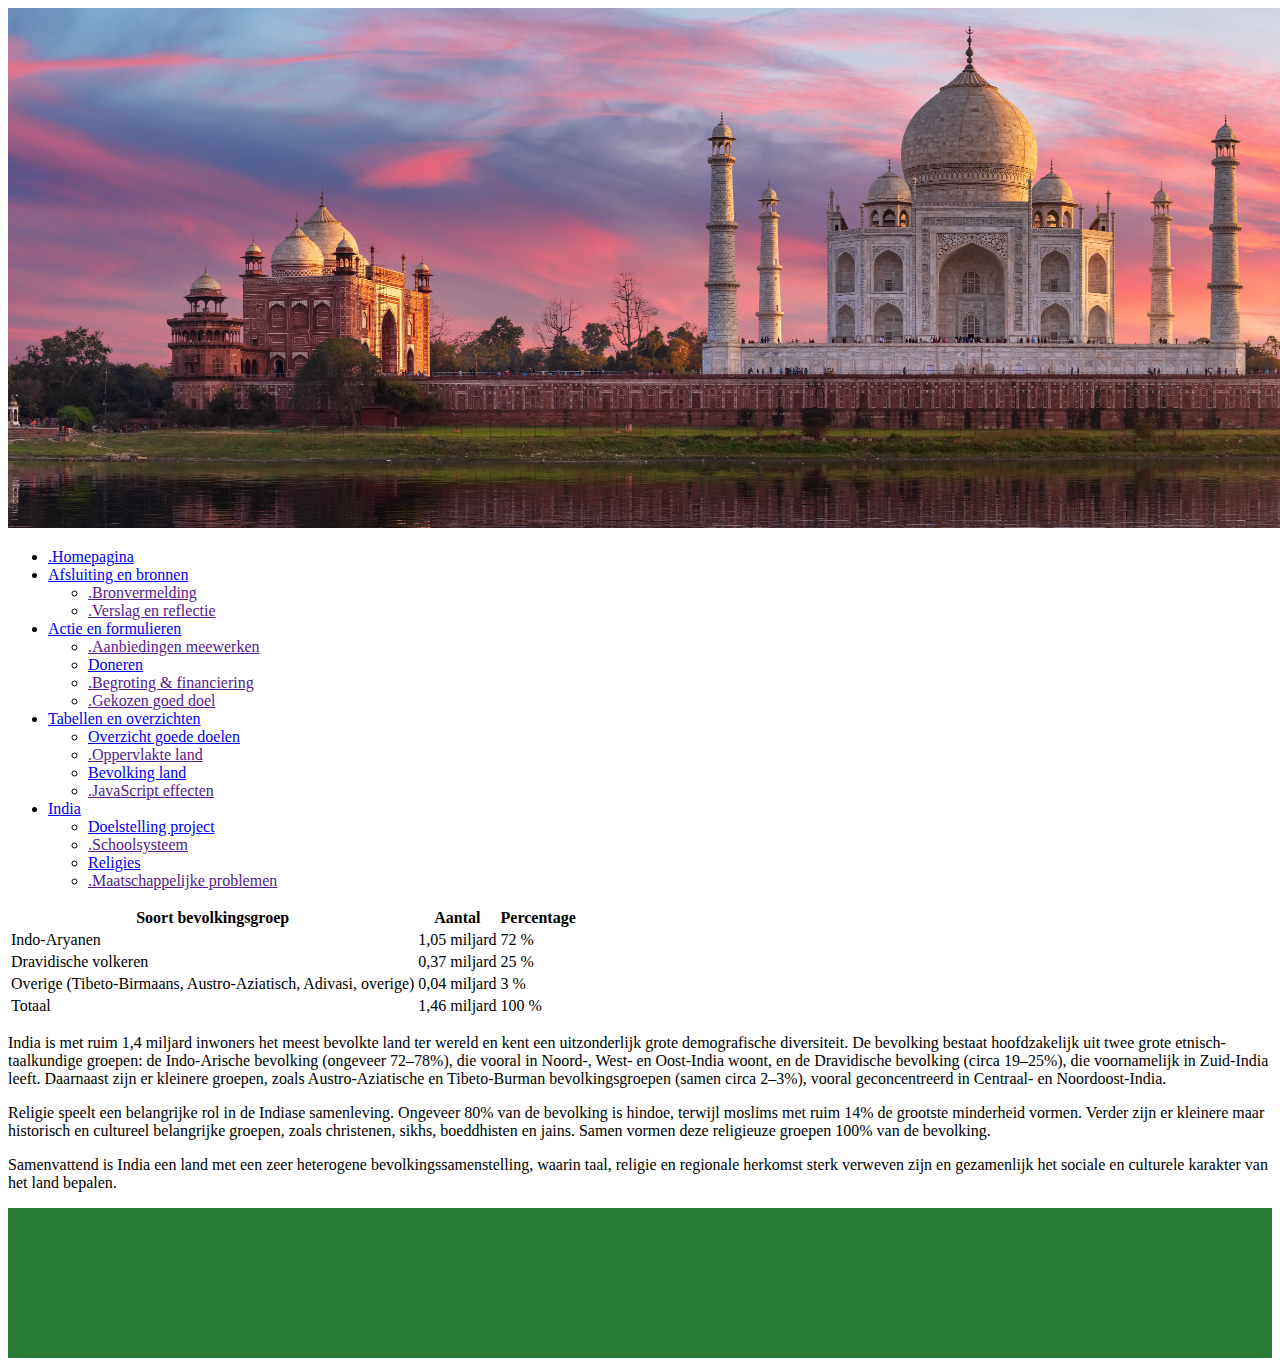
<file: bevolking.html>
<!DOCTYPE html>
<html lang="en">
<head>
    <meta charset="UTF-8">
    <meta name="viewport" content="width=device-width, initial-scale=1.0">
    <title>Tabel bevolking</title>
    <script src="script.js" defer></script>
    <link rel="stylesheet" href="css/style.css">
</head>
<body class="tabody">
<div class="menu-container"></div>
    <div class="tacontainer">

<table class="tatable">
  <tr class="tatr tahead">
    <th class="tath">Soort bevolkingsgroep</th>
    <th class="tath">Aantal</th>
    <th class="tath">Percentage</th>
  </tr>

  <tr class="tatr tadata">
    <td class="tatd">Indo-Aryanen</td>
    <td class="tatd">1,05 miljard</td>
    <td class="tatd">72 %</td>
  </tr>

  <tr class="tatr tadata">
    <td class="tatd">Dravidische volkeren</td>
    <td class="tatd">0,37 miljard</td>
    <td class="tatd">25 %</td>
  </tr>

  <tr class="tatr tadata">
    <td class="tatd">Overige (Tibeto-Birmaans, Austro-Aziatisch, Adivasi, overige)</td>
    <td class="tatd">0,04 miljard</td>
    <td class="tatd">3 %</td>
  </tr>

  <tr class="tatr tatotal">
    <td class="tatd">Totaal</td>
    <td class="tatd">1,46 miljard</td>
    <td class="tatd">100 %</td>
  </tr>
</table>

<p class="tap">India is met ruim 1,4 miljard inwoners het meest bevolkte land ter wereld en kent een uitzonderlijk grote demografische diversiteit. 
  De bevolking bestaat hoofdzakelijk uit twee grote etnisch-taalkundige groepen: de Indo-Arische bevolking (ongeveer 72–78%), 
  die vooral in Noord-, West- en Oost-India woont, en de Dravidische bevolking (circa 19–25%), die voornamelijk in Zuid-India leeft. Daarnaast zijn er kleinere groepen,
   zoals Austro-Aziatische en Tibeto-Burman bevolkingsgroepen (samen circa 2–3%), vooral geconcentreerd in Centraal- en Noordoost-India.</p>

<p class="tap">Religie speelt een belangrijke rol in de Indiase samenleving. Ongeveer 80% van de bevolking is hindoe, terwijl moslims met ruim 14% de grootste minderheid vormen. 
Verder zijn er kleinere maar historisch en cultureel belangrijke groepen, zoals christenen, sikhs, boeddhisten en jains. Samen vormen deze religieuze groepen 100% van de bevolking.</p>

<p class="tap">Samenvattend is India een land met een zeer heterogene bevolkingssamenstelling, waarin taal, religie en regionale herkomst sterk verweven zijn en gezamenlijk het sociale en culturele karakter van het land bepalen.</p>




</div>

<div class="footer-container"></div>






</table>
    
</body>
</html>
</file>
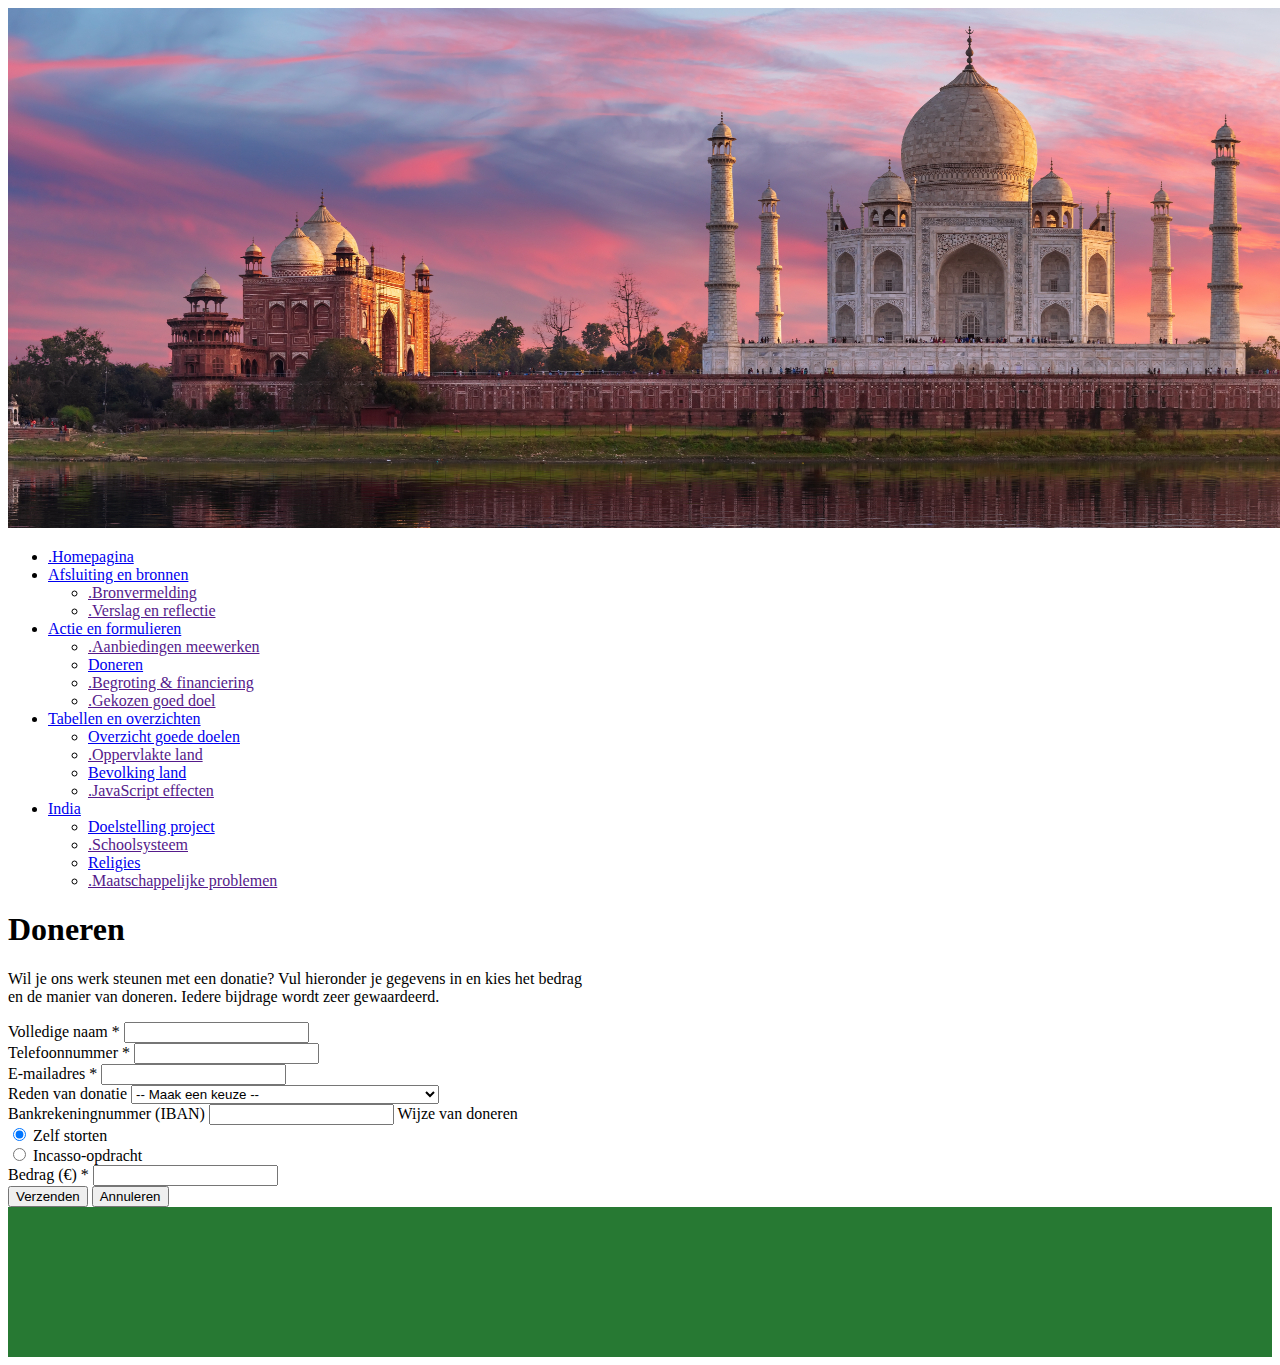
<file: donatie.html>
<!DOCTYPE html>
<html lang="en">
<head>
    <meta charset="UTF-8">
    <meta name="viewport" content="width=device-width, initial-scale=1.0">
    <title>Donatie formulier</title>
    <script src="script.js" defer></script>
    <link rel="stylesheet" href="css/style.css">
</head>
<body class="donbody">
<div class="menu-container"></div>

    <div class="doncontainer">

        <h1 class="donh1">Doneren</h1>

        <p class="donp">
          Wil je ons werk steunen met een donatie? Vul hieronder je gegevens in en kies het bedrag<br>
          en de manier van doneren. Iedere bijdrage wordt zeer gewaardeerd.
        </p>

    <form action="#" method="post">

    <label for="naam">Volledige naam *</label>
    <input type="text" id="naam" name="naam" required>
<br>
    <label for="telefoon">Telefoonnummer *</label>
    <input type="text" id="telefoon" name="telefoon" required>
<br>
    <label for="email">E-mailadres *</label>
    <input type="email" id="email" name="email" required>
<br>
    <label for="reden">Reden van donatie</label>
    <select id="reden" name="reden" required>
        <option>-- Maak een keuze --</option>
        <option>Spontane actie</option>
        <option>Persoonlijk verbonden aan het doel</option>
        <option>Bijdrage aan toekomstig onderzoek/ontwikkeling</option>
        <option>Steun aan het maatschappelijke belang</option>
        <option>Op aanbeveling van iemand anders</option>
        <option>Overig</option>
    </select>
<br>
    <label for="iban">Bankrekeningnummer (IBAN)</label>
    <input type="text" id="iban" name="iban" required>

    <label>Wijze van doneren</label>
    <div class="radio-group">
        <input type="radio" id="zelf" name="wijze" value="zelf" checked>
        <label for="zelf">Zelf storten</label><br>

        <input type="radio" id="incasso" name="wijze" value="incasso">
        <label for="incasso">Incasso-opdracht</label>
    </div>

    <label for="bedrag">Bedrag (€) *</label>
    <input type="number" id="bedrag" name="bedrag" step="0.01" min="0" required>

    <div class="buttons">
        <button onclick="" id="verzenden">Verzenden</button>
        <button id="reset">Annuleren</button>
    </div>

</form>
</div>

<div class="footer-container"></div>


</body>
</html>
</file>
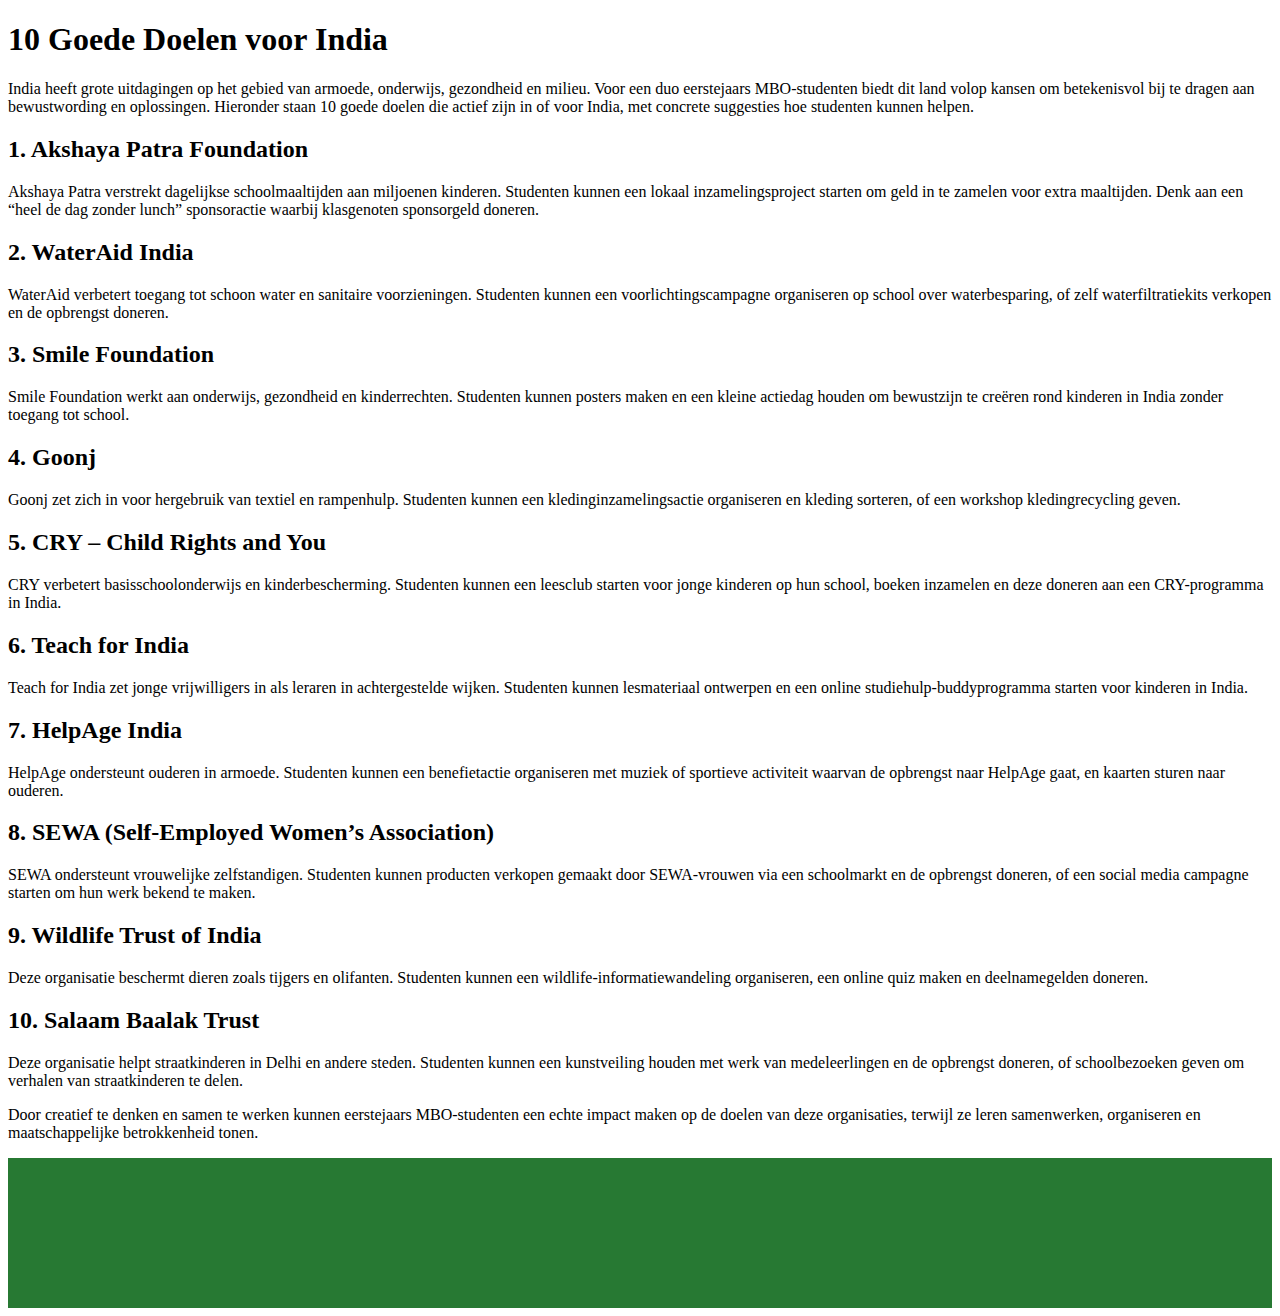
<file: overzicht.html>
<!DOCTYPE html>
<html lang="en">
<head>
    <meta charset="UTF-8">
    <meta name="viewport" content="width=device-width, initial-scale=1.0">
    <title>Overzicht</title>
    <script src="script.js" defer></script>
    <link rel="stylesheet" href="css/style.css">

</head>
<body class="ovbody">

<div class="ovcontainer">

<h1 class="ovh1">10 Goede Doelen voor India</h1>

<p class="ovp">
India heeft grote uitdagingen op het gebied van armoede, onderwijs, gezondheid en milieu. Voor
een duo eerstejaars MBO-studenten biedt dit land volop kansen om betekenisvol bij te dragen aan
bewustwording en oplossingen. Hieronder staan 10 goede doelen die actief zijn in of voor India,
met concrete suggesties hoe studenten kunnen helpen.
</p>

<h2 class="ovh2">1. Akshaya Patra Foundation</h2>
<p class="ovp">
Akshaya Patra verstrekt dagelijkse schoolmaaltijden aan miljoenen kinderen. Studenten kunnen een
lokaal inzamelingsproject starten om geld in te zamelen voor extra maaltijden. Denk aan een
“heel de dag zonder lunch” sponsoractie waarbij klasgenoten sponsorgeld doneren.
</p>

<h2 class="ovh2">2. WaterAid India</h2>
<p class="ovp">
WaterAid verbetert toegang tot schoon water en sanitaire voorzieningen. Studenten kunnen een
voorlichtingscampagne organiseren op school over waterbesparing, of zelf waterfiltratiekits
verkopen en de opbrengst doneren.
</p>

<h2 class="ovh2">3. Smile Foundation</h2>
<p class="ovp">
Smile Foundation werkt aan onderwijs, gezondheid en kinderrechten. Studenten kunnen posters
maken en een kleine actiedag houden om bewustzijn te creëren rond kinderen in India zonder
toegang tot school.
</p>

<h2 class="ovh2">4. Goonj</h2>
<p class="ovp">
Goonj zet zich in voor hergebruik van textiel en rampenhulp. Studenten kunnen een
kledinginzamelingsactie organiseren en kleding sorteren, of een workshop kledingrecycling geven.
</p>

<h2 class="ovh2">5. CRY – Child Rights and You</h2>
<p class="ovp">
CRY verbetert basisschoolonderwijs en kinderbescherming. Studenten kunnen een leesclub
starten voor jonge kinderen op hun school, boeken inzamelen en deze doneren aan een
CRY-programma in India.
</p>

<h2 class="ovh2">6. Teach for India</h2>
<p class="ovp">
Teach for India zet jonge vrijwilligers in als leraren in achtergestelde wijken. Studenten
kunnen lesmateriaal ontwerpen en een online studiehulp-buddyprogramma starten voor kinderen
in India.
</p>

<h2 class="ovh2">7. HelpAge India</h2>
<p class="ovp">
HelpAge ondersteunt ouderen in armoede. Studenten kunnen een benefietactie organiseren met
muziek of sportieve activiteit waarvan de opbrengst naar HelpAge gaat, en kaarten sturen naar
ouderen.
</p>

<h2 class="ovh2">8. SEWA (Self-Employed Women’s Association)</h2>
<p class="ovp">
SEWA ondersteunt vrouwelijke zelfstandigen. Studenten kunnen producten verkopen gemaakt door
SEWA-vrouwen via een schoolmarkt en de opbrengst doneren, of een social media campagne
starten om hun werk bekend te maken.
</p>

<h2 class="ovh2">9. Wildlife Trust of India</h2>
<p class="ovp">
Deze organisatie beschermt dieren zoals tijgers en olifanten. Studenten kunnen een
wildlife-informatiewandeling organiseren, een online quiz maken en deelnamegelden doneren.
</p>

<h2 class="ovh2">10. Salaam Baalak Trust</h2>
<p class="ovp">
Deze organisatie helpt straatkinderen in Delhi en andere steden. Studenten kunnen een
kunstveiling houden met werk van medeleerlingen en de opbrengst doneren, of schoolbezoeken
geven om verhalen van straatkinderen te delen.
</p>

<p class="ovp">
Door creatief te denken en samen te werken kunnen eerstejaars MBO-studenten een echte impact
maken op de doelen van deze organisaties, terwijl ze leren samenwerken, organiseren en
maatschappelijke betrokkenheid tonen.
</p>

</div>

<div class="footer-container"></div>

 
    
</body>
</html>
</file>
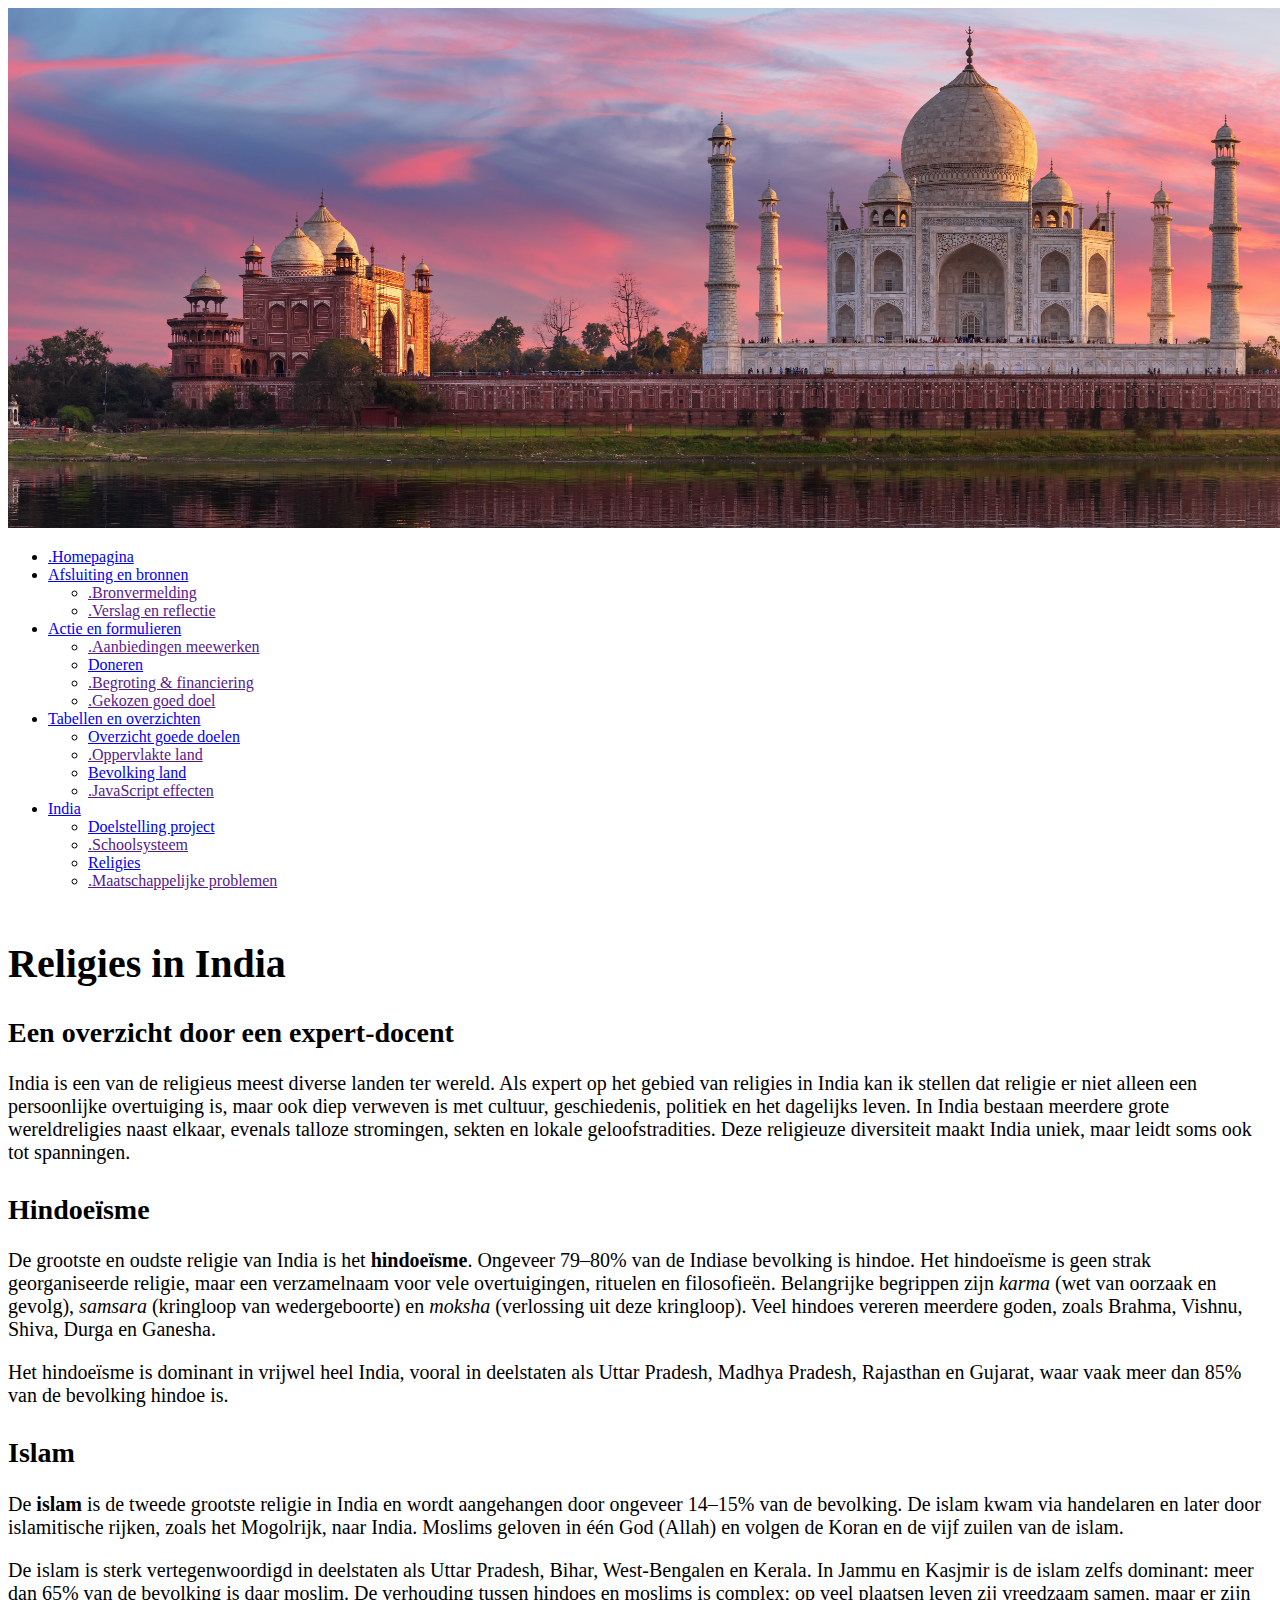
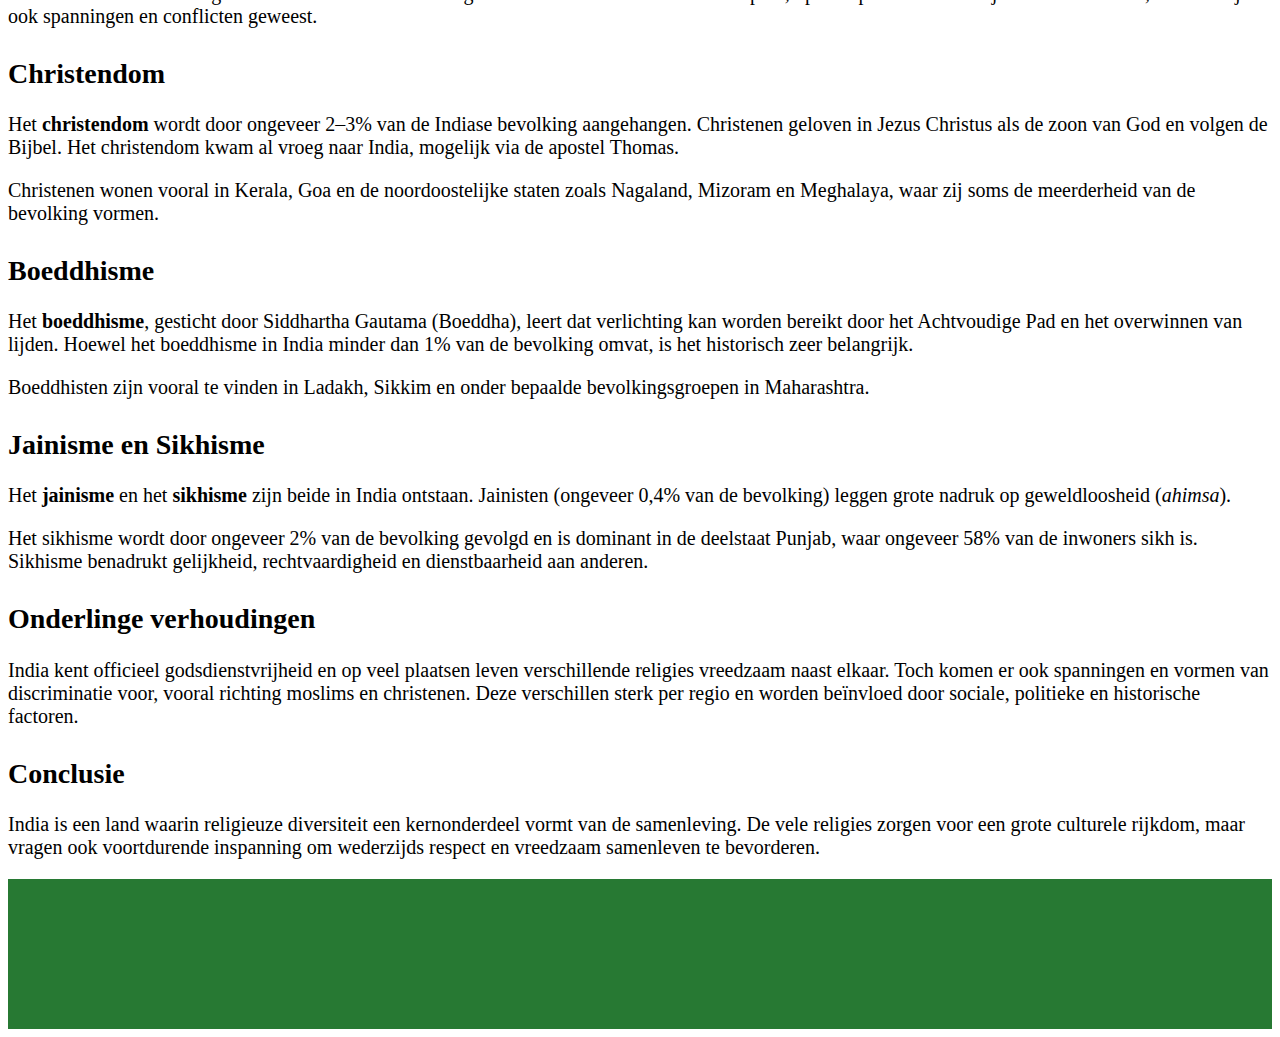
<file: religies.html>
<!DOCTYPE html>
<html lang="en">
<head>
    <meta charset="UTF-8">
    <meta name="viewport" content="width=device-width, initial-scale=1.0">
    <title>Religies</title>
    <script src="script.js" defer></script>
    <link rel="stylesheet" href="css/style.css">
</head>
<body class="rebody">
<div class="menu-container"></div>
    
    <div class="recontainer">

    <h1 class="reh1">Religies in India</h1>
<h2 class="reh2">Een overzicht door een expert-docent</h2>

<p class="rep">
India is een van de religieus meest diverse landen ter wereld. Als expert op het gebied van religies
in India kan ik stellen dat religie er niet alleen een persoonlijke overtuiging is, maar ook diep
verweven is met cultuur, geschiedenis, politiek en het dagelijks leven. In India bestaan meerdere
grote wereldreligies naast elkaar, evenals talloze stromingen, sekten en lokale geloofstradities.
Deze religieuze diversiteit maakt India uniek, maar leidt soms ook tot spanningen.
</p>

<h2 class="reh2">Hindoeïsme</h2>
<p class="rep">
De grootste en oudste religie van India is het <strong>hindoeïsme</strong>. Ongeveer 79–80% van de Indiase
bevolking is hindoe. Het hindoeïsme is geen strak georganiseerde religie, maar een verzamelnaam
voor vele overtuigingen, rituelen en filosofieën. Belangrijke begrippen zijn <em>karma</em>
(wet van oorzaak en gevolg), <em>samsara</em> (kringloop van wedergeboorte) en <em>moksha</em>
(verlossing uit deze kringloop). Veel hindoes vereren meerdere goden, zoals Brahma, Vishnu,
Shiva, Durga en Ganesha.
</p>
<p class="rep">
Het hindoeïsme is dominant in vrijwel heel India, vooral in deelstaten als
Uttar Pradesh, Madhya Pradesh, Rajasthan en Gujarat, waar vaak meer dan 85% van de bevolking
hindoe is.
</p>

<h2 class="reh2">Islam</h2>
<p class="rep">
De <strong>islam</strong> is de tweede grootste religie in India en wordt aangehangen door ongeveer
14–15% van de bevolking. De islam kwam via handelaren en later door islamitische rijken,
zoals het Mogolrijk, naar India. Moslims geloven in één God (Allah) en volgen de Koran en
de vijf zuilen van de islam.
</p>
<p class="rep">
De islam is sterk vertegenwoordigd in deelstaten als Uttar Pradesh, Bihar, West-Bengalen
en Kerala. In Jammu en Kasjmir is de islam zelfs dominant: meer dan 65% van de bevolking
is daar moslim. De verhouding tussen hindoes en moslims is complex; op veel plaatsen leven
zij vreedzaam samen, maar er zijn ook spanningen en conflicten geweest.
</p>

<h2 class="reh2">Christendom</h2>
<p class="rep">
Het <strong>christendom</strong> wordt door ongeveer 2–3% van de Indiase bevolking aangehangen.
Christenen geloven in Jezus Christus als de zoon van God en volgen de Bijbel. Het christendom
kwam al vroeg naar India, mogelijk via de apostel Thomas.
</p>
<p class="rep">
Christenen wonen vooral in Kerala, Goa en de noordoostelijke staten zoals Nagaland,
Mizoram en Meghalaya, waar zij soms de meerderheid van de bevolking vormen.
</p>

<h2 class="reh2">Boeddhisme</h2>
<p class="rep">
Het <strong>boeddhisme</strong>, gesticht door Siddhartha Gautama (Boeddha), leert dat verlichting kan
worden bereikt door het Achtvoudige Pad en het overwinnen van lijden. Hoewel het boeddhisme
in India minder dan 1% van de bevolking omvat, is het historisch zeer belangrijk.
</p>
<p class="rep">
Boeddhisten zijn vooral te vinden in Ladakh, Sikkim en onder bepaalde bevolkingsgroepen
in Maharashtra.
</p>

<h2 class="reh2">Jainisme en Sikhisme</h2>
<p class="rep">
Het <strong>jainisme</strong> en het <strong>sikhisme</strong> zijn beide in India ontstaan. Jainisten
(ongeveer 0,4% van de bevolking) leggen grote nadruk op geweldloosheid (<em>ahimsa</em>).
</p>
<p class="rep">
Het sikhisme wordt door ongeveer 2% van de bevolking gevolgd en is dominant in de deelstaat
Punjab, waar ongeveer 58% van de inwoners sikh is. Sikhisme benadrukt gelijkheid,
rechtvaardigheid en dienstbaarheid aan anderen.
</p>

<h2 class="reh2">Onderlinge verhoudingen</h2>
<p class="rep">
India kent officieel godsdienstvrijheid en op veel plaatsen leven verschillende religies
vreedzaam naast elkaar. Toch komen er ook spanningen en vormen van discriminatie voor,
vooral richting moslims en christenen. Deze verschillen sterk per regio en worden beïnvloed
door sociale, politieke en historische factoren.
</p>

<h2 class="reh2">Conclusie</h2>
<p class="rep">
India is een land waarin religieuze diversiteit een kernonderdeel vormt van de samenleving.
De vele religies zorgen voor een grote culturele rijkdom, maar vragen ook voortdurende
inspanning om wederzijds respect en vreedzaam samenleven te bevorderen.
</p>
</div>

<div class="footer-container"></div>


 

    
</body>
</html>
</file>
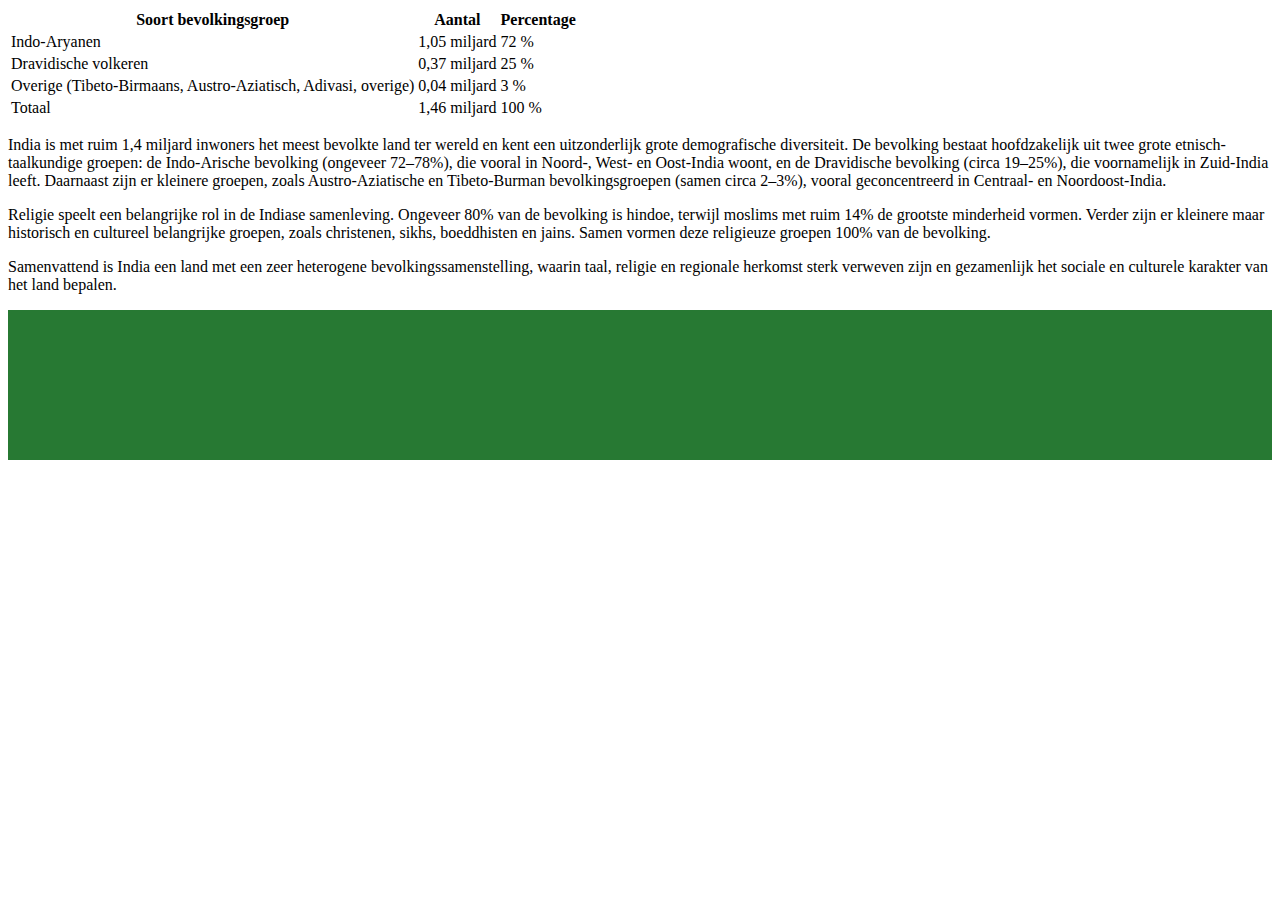
<file: tabelbevolking.html>
<!DOCTYPE html>
<html lang="en">
<head>
    <meta charset="UTF-8">
    <meta name="viewport" content="width=device-width, initial-scale=1.0">
    <title>Tabel bevolking</title>
    <script src="script.js" defer></script>
    <link rel="stylesheet" href="css/style.css">
</head>
<body class="tabody">
    <div class="tacontainer">

<table class="tatable">
  <tr class="tatr tahead">
    <th class="tath">Soort bevolkingsgroep</th>
    <th class="tath">Aantal</th>
    <th class="tath">Percentage</th>
  </tr>

  <tr class="tatr tadata">
    <td class="tatd">Indo-Aryanen</td>
    <td class="tatd">1,05 miljard</td>
    <td class="tatd">72 %</td>
  </tr>

  <tr class="tatr tadata">
    <td class="tatd">Dravidische volkeren</td>
    <td class="tatd">0,37 miljard</td>
    <td class="tatd">25 %</td>
  </tr>

  <tr class="tatr tadata">
    <td class="tatd">Overige (Tibeto-Birmaans, Austro-Aziatisch, Adivasi, overige)</td>
    <td class="tatd">0,04 miljard</td>
    <td class="tatd">3 %</td>
  </tr>

  <tr class="tatr tatotal">
    <td class="tatd">Totaal</td>
    <td class="tatd">1,46 miljard</td>
    <td class="tatd">100 %</td>
  </tr>
</table>

<p class="tap">India is met ruim 1,4 miljard inwoners het meest bevolkte land ter wereld en kent een uitzonderlijk grote demografische diversiteit. 
  De bevolking bestaat hoofdzakelijk uit twee grote etnisch-taalkundige groepen: de Indo-Arische bevolking (ongeveer 72–78%), 
  die vooral in Noord-, West- en Oost-India woont, en de Dravidische bevolking (circa 19–25%), die voornamelijk in Zuid-India leeft. Daarnaast zijn er kleinere groepen,
   zoals Austro-Aziatische en Tibeto-Burman bevolkingsgroepen (samen circa 2–3%), vooral geconcentreerd in Centraal- en Noordoost-India.</p>

<p class="tap">Religie speelt een belangrijke rol in de Indiase samenleving. Ongeveer 80% van de bevolking is hindoe, terwijl moslims met ruim 14% de grootste minderheid vormen. 
Verder zijn er kleinere maar historisch en cultureel belangrijke groepen, zoals christenen, sikhs, boeddhisten en jains. Samen vormen deze religieuze groepen 100% van de bevolking.</p>

<p class="tap">Samenvattend is India een land met een zeer heterogene bevolkingssamenstelling, waarin taal, religie en regionale herkomst sterk verweven zijn en gezamenlijk het sociale en culturele karakter van het land bepalen.</p>




</div>

<div class="footer-container"></div>






</table>
    
</body>
</html>
</file>
<file: css/style.css>
/* Religies */
.rebody {

}

.reh1 {
     color: #000000;
    margin-top: 50px;
    font-size: 40px;  
}

.reh2 {
    color: #000000;
    margin-top: 30px;
    font-size: 28px;  
}

.rep {
    color: #000000;
    font-size: 20px;
    margin-top: 20px;
    
}




 








/* Footer */
footer {
    display: flex;
    justify-content: center;
    align-items: center;
    background-color: #277933;
    left: 0;
    color: white;
    width: 100%;
    height: 150px;
    bottom: 0;
}
.indiaflag {
    width: 200px;
    height: auto;
    display: block;
    margin: 20px auto 0 auto;
}
</file>
